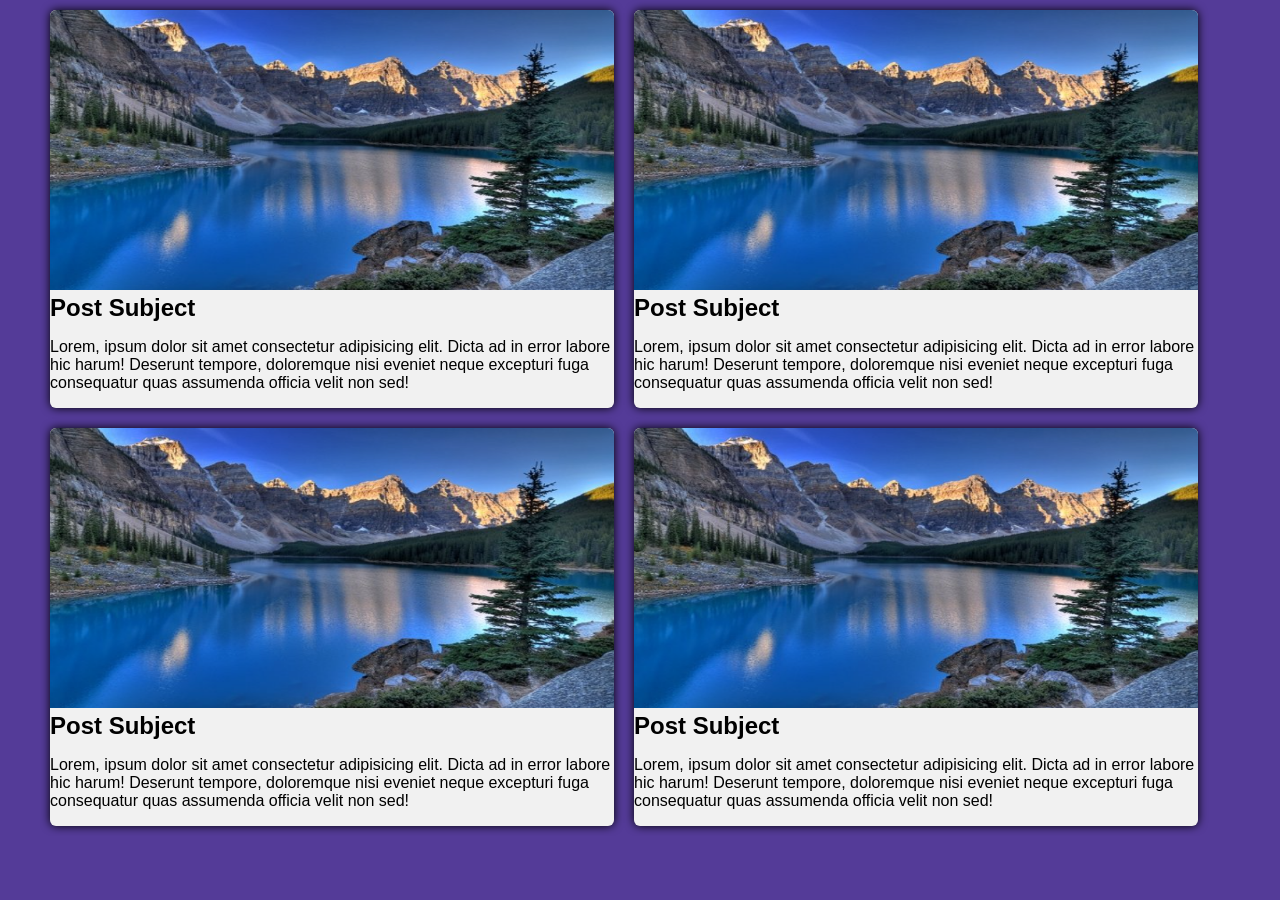
<file: Responsive/index.html>
<!DOCTYPE html>
<html lang="en">
<head>
    <meta charset="UTF-8">
    <meta http-equiv="X-UA-Compatible" content="IE=edge">
    <meta name="viewport" content="width=device-width, initial-scale=1.0">
    <title>Responsive</title>
    <link rel="stylesheet" href="style.css">
</head>
<body>
    <div class="container">
        <div class="post">
            <img src="doga.png">
            <h2>Post Subject</h2>
            <p>Lorem, ipsum dolor sit amet consectetur adipisicing elit. Dicta ad in error labore hic harum! Deserunt tempore, doloremque nisi eveniet neque excepturi fuga consequatur quas assumenda officia velit non sed!</p>
        </div>
        <div class="post">
            <img src="doga.png">
            <h2>Post Subject</h2>
            <p>Lorem, ipsum dolor sit amet consectetur adipisicing elit. Dicta ad in error labore hic harum! Deserunt tempore, doloremque nisi eveniet neque excepturi fuga consequatur quas assumenda officia velit non sed!</p>
        </div>
        <div class="post">
            <img src="doga.png">
            <h2>Post Subject</h2>
            <p>Lorem, ipsum dolor sit amet consectetur adipisicing elit. Dicta ad in error labore hic harum! Deserunt tempore, doloremque nisi eveniet neque excepturi fuga consequatur quas assumenda officia velit non sed!</p>
        </div>
        <div class="post">
            <img src="doga.png">
            <h2>Post Subject</h2>
            <p>Lorem, ipsum dolor sit amet consectetur adipisicing elit. Dicta ad in error labore hic harum! Deserunt tempore, doloremque nisi eveniet neque excepturi fuga consequatur quas assumenda officia velit non sed!</p>
        </div>
    </div>
</body>
</html>
</file>
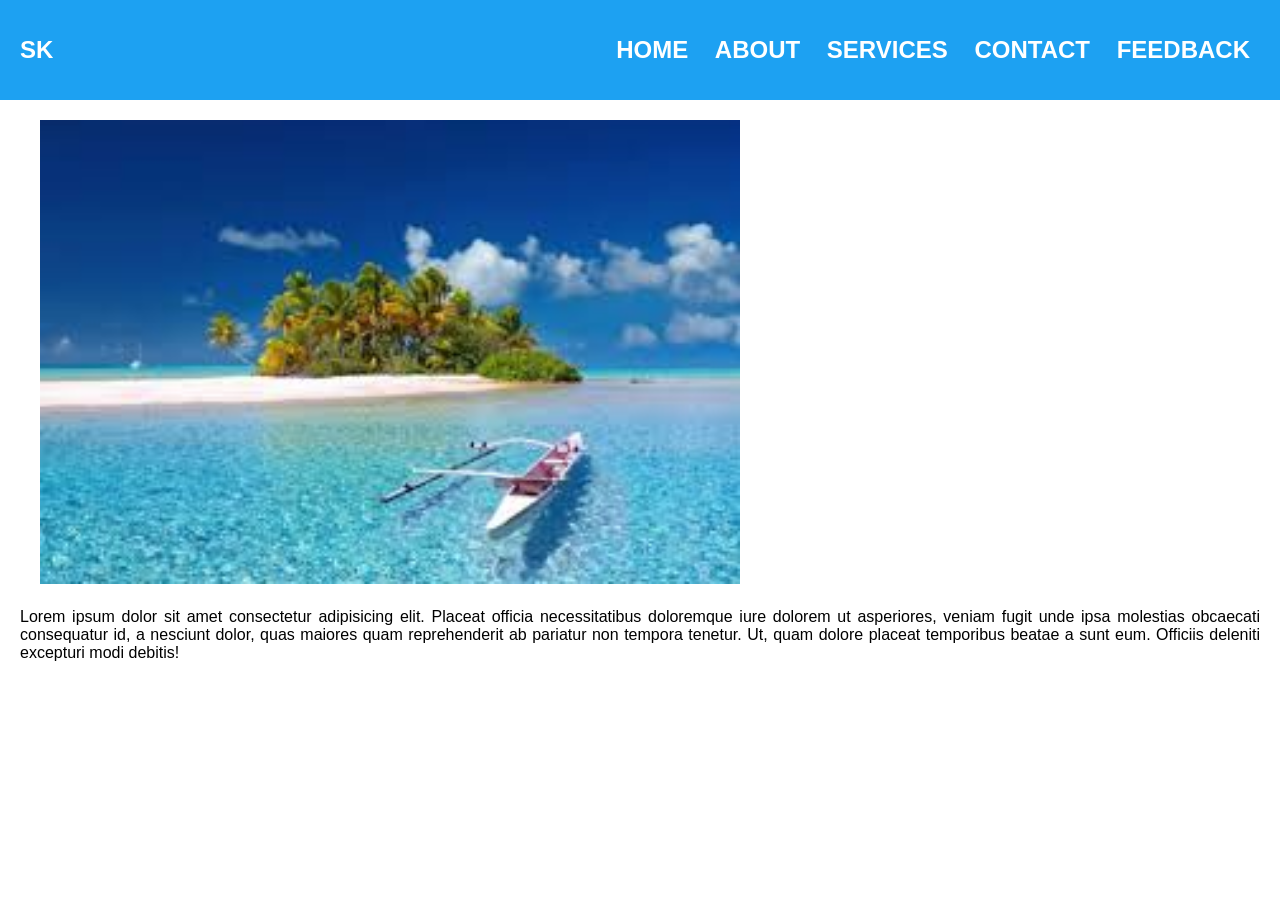
<file: Yatay Menu Yapımı/index.html>
<!DOCTYPE html>
<html lang="en">
<head>
    <meta charset="UTF-8">
    <meta http-equiv="X-UA-Compatible" content="IE=edge">
    <meta name="viewport" content="width=device-width, initial-scale=1.0">
    <title>Responsive Navbar</title>
    <link rel="stylesheet" href="style.css">
    <link rel="stylesheet" href="https://cdnjs.cloudflare.com/ajax/libs/font-awesome/5.14.0/css/all.min.css">
</head>
<body>
    <div class="header">
        <h2 class="logo">SK<h2>
        <input type="checkbox" id="chk">
        <label for="chk" class="show-menu-btn">
            <i class="fas fa-bars"></i>
        </label>
        <ul class="menu">
            <a href="#">Home</a>
            <a href="#">About</a>
            <a href="#">Services</a>
            <a href="#">Contact</a>
            <a href="#">Feedback</a>
            <label  for="chk" class="hide-menu-btn">
                <i class="fas fa-times"></i>
            </label>
     </div>
        </ul>
        <div class="content">
            <img src="images.png">
            <p>Lorem ipsum dolor sit amet consectetur adipisicing elit. Placeat officia necessitatibus doloremque iure dolorem ut asperiores, veniam fugit unde ipsa molestias obcaecati consequatur id, a nesciunt dolor, quas maiores quam reprehenderit ab pariatur non tempora tenetur. Ut, quam dolore placeat temporibus beatae a sunt eum. Officiis deleniti excepturi modi debitis!</p>
        </div>
   
</body>
</html>
</file>
<file: Responsive/style.css>
body{
    margin: 0;
    padding: 0;
    font-family: sans-serif;
    background: #543b98;
}
.container{
    width: 100%;
    max-width: 1200px;
    overflow: hidden;
    margin: auto;
}
.post{
    width: 47%;
    overflow: hidden;
    background: #f1f1f1;
    float: left;
    margin: 10px;
    border-radius: 6px;
    box-shadow: 0 0 10px black;
}
.post img{
    width: 100%;
    height: 280px;

}
.post h2{
    margin: 0;
    padding: 0;
}
@media screen and (max-witdh:680px)
{
    .post{
        width: 96%;
        margin: 2%;
    }
}
</file>
<file: Yatay Menu Yapımı/style.css>
*{
    margin: 0;
    padding: 0;
    font-family: sans-serif;
}
bofy{
    background:#f3f3f3;
}
.header{
    height: 100px;
    background: #1da1f2;
    padding: 0 20px;
    color: #fff;
}
.logo{
    line-height: 100px;
    float: left;
    cursor: pointer;
}
.menu{
    float: right;
    line-height: 100px;
}
.menu a{
    color: #fff;
    text-transform: uppercase; 
    text-decoration: none;
    padding: 0 10px;
    transition: 0.4s;

}
.show-menu-btn, .hide-menu-btn{
    transition: 0.4s;
    font-size: 30px;
    cursor: pointer;
    display: none;
}
.show-menu-btn{
    float: right;
}
.show-menu-btn i{
    line-height: 100%;
    padding: 30px 0;
   
}
.menu a:hover, .show-menu-btn:hover, .hide-menu-btn:hover{
    color:#e26d00;
}
#chk{
    position: absolute;
    visibility: hidden;
}
.content{
    padding: 0 20px;
}
.content img{
    width: 100%;
    max-width: 700px;
    margin: 20px;

}
.content p{
    text-align: justify;
}
@media screen  and (max-width:800px){
    .show-menu-btn, .hide-menu-btn{
       display: block; 
    }

.menu{
    position: fixed;
    width: 100%;
    height: 100vh;
    background:  #333;
    right: -100%;
    top: 0;
    text-align: center;
    padding: 80px 0;
    line-height: normal;
    transition: 0.7s;

}
.menu a{
    display: block;
    padding: 20px;
}
.hide-menu-btn{
    position: absolute;
    top: 40px;
    right: 40px;
}
#chk:checked ~.menu{
   right: 0;
}
}
</file>
